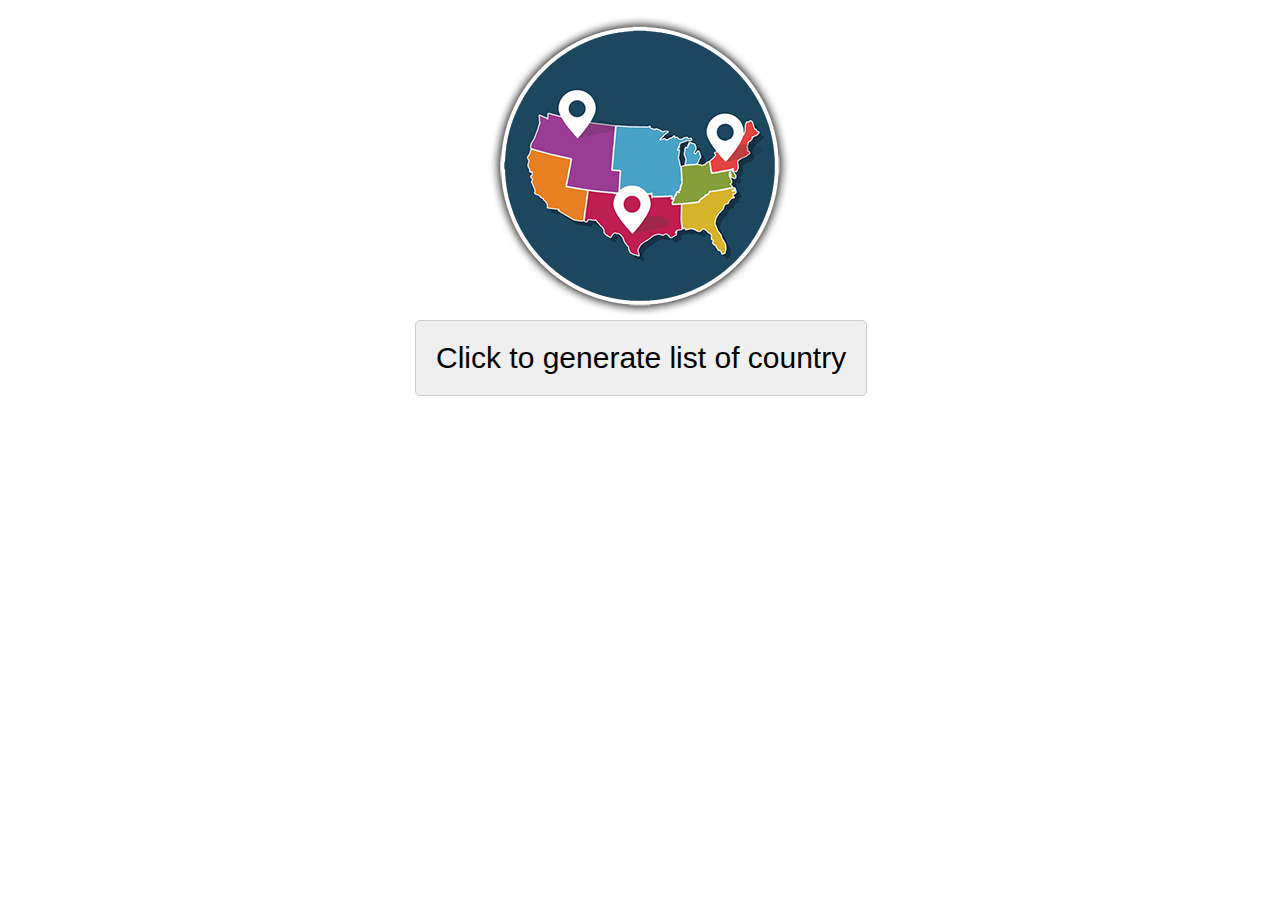
<file: assignment-3/index.html>
<!--
*********************************
 Subject: WST 154 (Summer 2023)
 Author: Edilvan E. Falcon
 Instructor: David Kazaryan
 Date Created: 2023.07.12
 Description: Assignment No. 3
 - Create a function to check a condition and change some HTRML based on whether the condition is met or not similar to the attached example
 ********************************
-->

<!DOCTYPE html>
<html lang="en">
<head>
    <meta charset="UTF-8">
    <meta name="viewport" content="width=device-width, initial-scale=1.0">
    
    <link rel="stylesheet" href="assets/style/main.css" />
    <script src="assets/script/main.js"></script>

    <title>Assigment 3 - WST 154 - Functions</title>
</head>
<body>

    <div id="main-content">
        <p>              
            <img src="assets/images/round globe.png" />
            <input id="generate" type="button"  onclick="generateSelect()" value="Click to generate list of country" />
        </p>

        <select id="country-option" onchange="showDetails(this)">
            <option value="">-- Select --</option>
        </select>
        <img id="pre-loader" src="assets/images/loading.gif"  />

        <div> 
            <p id="display-country-details"></p>
        </div> 
    </div>
    
   
</body>
</html>
</file>
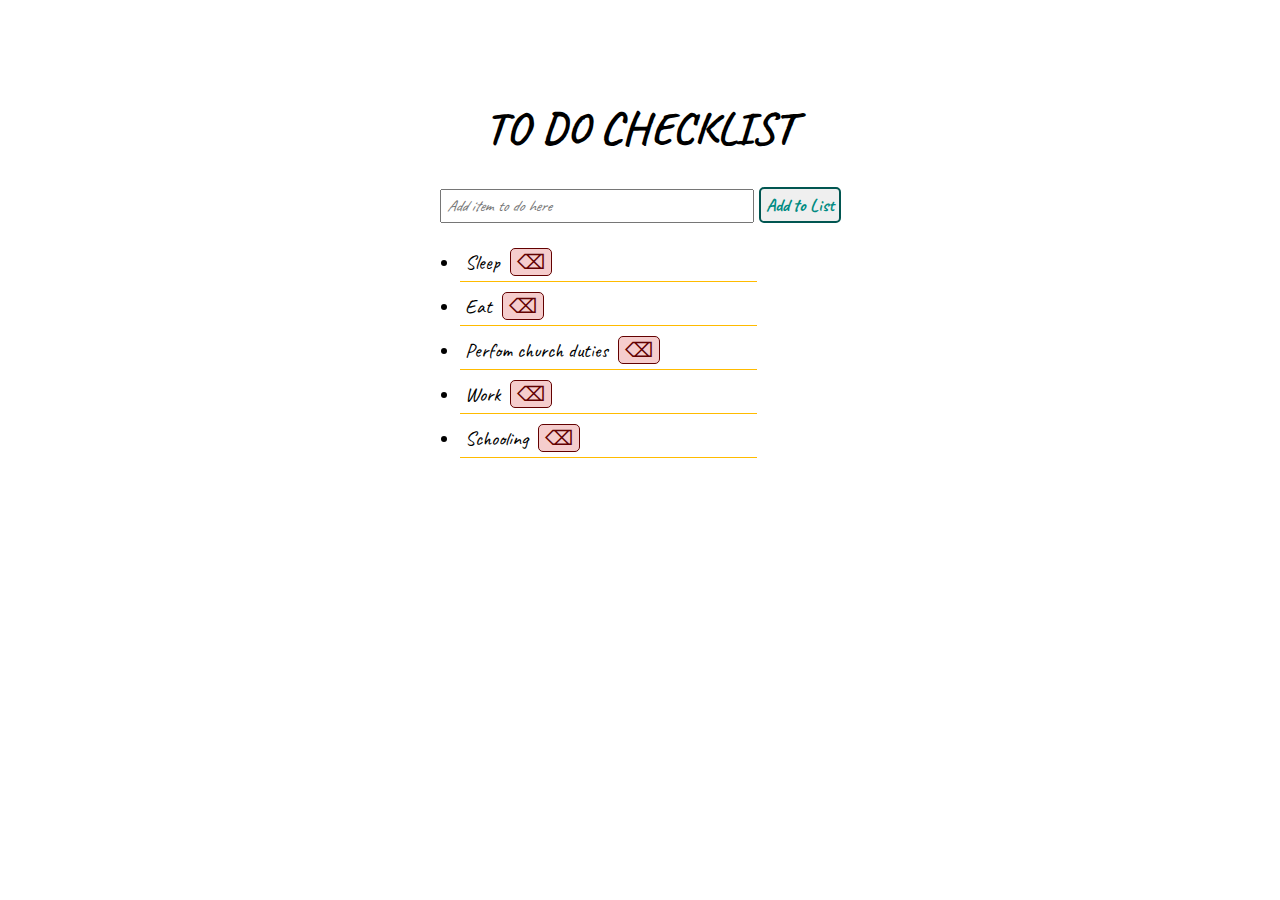
<file: assignment-4/index.html>
<!--
*********************************
 Subject: WST 154 (Summer 2023)
 Author: Edilvan E. Falcon
 Instructor: David Kazaryan
 Date Created: 2023.07.22
 Description: Assignment No. 4
 ********************************
-->

<!DOCTYPE html>
<html lang="en">
<head>
    <meta charset="UTF-8">
    <meta name="viewport" content="width=device-width, initial-scale=1.0">
    
    <link rel="stylesheet" href="assets/style/main.css" />
    

    <title>Assigment 4 - WST 154 - To Do List</title>
</head>
<body>

    <div id="main-content">
        <h1>TO DO CHECKLIST</h1>
        <form>
            <input id="input-item" type="text" placeholder="Add item to do here" />
            <button id="add-item-btn" type="button">Add to List</button>
          </form>

          <div id="render-list"></div>
    </div>
    
    <script src="assets/script/main.js"></script>
</body>
</html>
</file>
<file: assignment-3/assets/style/main.css>
/*
*********************************
 Subject: WST 154 (Summer 2023)
 Author: Edilvan E. Falcon
 Instructor: David Kazaryan
 Date Created: 2023.07.12
 Description: Assignment No. 3
 - Create a function to check a condition and change some HTRML based on whether the condition is met or not similar to the attached example
 ********************************
*/

* {
    font-family: Arial, Helvetica, sans-serif ;
}

h3 { padding: 0px; margin: 0px;}

#main-content {
    margin: 10px auto;
    width: 450px;
    text-align: center;
}

#main-content img { margin:auto; }

#my-story {

    /* border: solid 1px #ff0000; */
    margin: 10px auto;
    padding:10px 10px 0px 0px;
    margin-top: 0px;
}

select { 
    font-size:25px; height:50px;
    border: solid 2px rgb(107, 106, 106);
    border-radius: 10px;
 }

img.flag { border: solid 1px #005cdd; padding:2px; margin: 10px; border-radius: 5px; }

#pre-loader { height: 100px; display: none; }
#country-option {display: none; }

input[type=button] {
    padding:20px; 
    font-size: 30px;;
    border:1px solid #ccc; 
    -webkit-border-radius: 5px;
    border-radius: 5px;
    cursor: pointer;
}
</file>
<file: assignment-4/assets/style/main.css>
/*
*********************************
 Subject: WST 154 (Summer 2023)
 Author: Edilvan E. Falcon
 Instructor: David Kazaryan
 Date Created: 2023.07.22
 Description: Assignment No. 4
 ********************************
*/


@import url('https://fonts.googleapis.com/css2?family=Caveat:wght@400;700&display=swap');



* {
    font-family: 'Caveat', cursive;
    font-size:20px;;
}

h1 { font-size: 45px;}

h3 { padding: 0px; margin: 0px;}

#main-content {
    margin: 100px auto;
    width: 450px;
    text-align: center;
}


#my-story {

    /* border: solid 1px #ff0000; */
    margin: 10px auto;
    padding:10px 10px 0px 0px;
    margin-top: 0px;
}

select { 
    font-size:25px; height:50px;
    border: solid 2px rgb(107, 106, 106);
    border-radius: 10px;
 }


 input[type=text] {
    padding: 5px;
    font-size: 16px;
    width: 300px;
    font-style: italic;
}
input[type=button] {
    padding:20px; 
    font-size: 30px;;
    border:1px solid #ccc; 
    -webkit-border-radius: 5px;
    border-radius: 5px;
    cursor: pointer;
}

#add-item-btn {color: #018b82; font-weight: bold; border:  solid 2px #015651; border-radius: 5px; padding: 5px; font-size: 18px; cursor: pointer;  }

ul li { border-bottom: 1px solid #ffbb00; text-align: left; padding: 5px; margin: 5px; width: 70%;}

.del-item-btn { margin: 0px 10px 0px 10px; cursor: pointer; font-size: 20px; color: #630101; border: solid 1px  #630101; border-radius: 5px; background-color: #f5cdcd; font-family:'Franklin Gothic Medium', 'Arial Narrow', Arial, sans-serif; }
</file>
